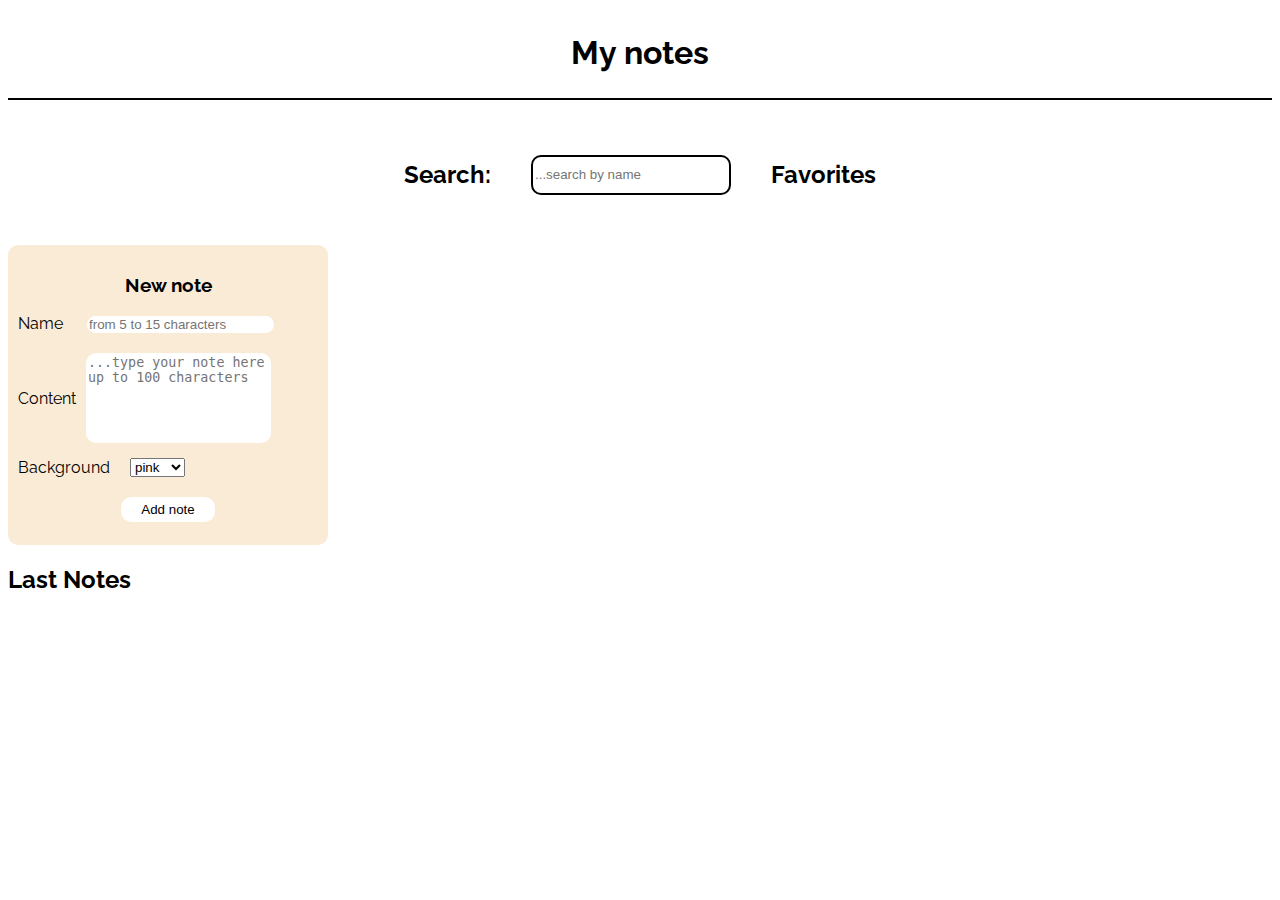
<file: index.html>
<html lang="en">
  <head>
    <meta charset="UTF-8" />
    <meta http-equiv="X-UA-Compatible" content="IE=edge" />
    <meta name="viewport" content="width=device-width, initial-scale=1.0" />
    <link rel="icon" href="./favicon.ico" />
    <link rel="stylesheet" href="./index.css" />
    <link rel="preconnect" href="https://fonts.googleapis.com" />
    <link rel="preconnect" href="https://fonts.gstatic.com" crossorigin />
    <link
      href="https://fonts.googleapis.com/css2?family=Raleway:ital@0;1&display=swap"
      rel="stylesheet"
    />
    <title>My notes</title>
  </head>
  <body>
    <header class="header">
      <h1>My notes</h1>
    </header>
    <nav class="navbar container">
      <label for="search"><h2>Search:</h2></label>
      <input
        placeholder="...search by name"
        type="search"
        class="search-input"
        required
        minlength="5"
        maxlength="15"
      /><a href="./favorites.html">
        <h2 class="navbar__favorites">Favorites</h2>
      </a>
    </nav>
    <main class="container">
      <div class="new-note">
        <h3 class="new-note__header">New note</h3>
        <form id="new-note-form">
          <label for="name">Name</label>
          <input
            id="name"
            class="new-note__add-name-input"
            type="name"
            autocomplete="off"
            required
            minlength="5"
            maxlength="15"
            placeholder="from 5 to 15 characters"
          />
          <div class="new-note__content-area">
            <label for="content">Content</label>
            <textarea
              id="content"
              class="new-note__add-content-input"
              required
              minlength="5"
              maxlength="100"
              placeholder="...type your note here up to 100 characters"
            ></textarea>
          </div>
          <div class="new-note__background-select">
            <label for="colors">Background</label>
            <select name="colors" id="colors">
              <option value="#FF99C8">pink</option>
              <option value="#FCF6BD">beige</option>
              <option value="#D0F4DE">mint</option>
              <option value="#A9DEF9">blue</option>
              <option value="#E4C1F9">violet</option>
            </select>
          </div>
          <button class="new-note__add-btn" type="submit">Add note</button>
        </form>
      </div>
      <h2>Last Notes</h2>
      <ul class="notes-list"></ul>
      <dialog id="dialog">
        <form>
          <div>
            Are you sure you want to delete this note?
            <button id="cancelBtn">No</button>
            <button id="confirmBtn">Yes</button>
          </div>
        </form>
      </dialog>
    </main>
    <footer></footer>
    <script type="module" src="./note.js"></script>
    <script type="module" src="./notesStorage.js"></script>
    <script type="module" src="./notesRenderer.js"></script>
    <script type="module" src="./index.js"></script>
  </body>
</html>
</file>
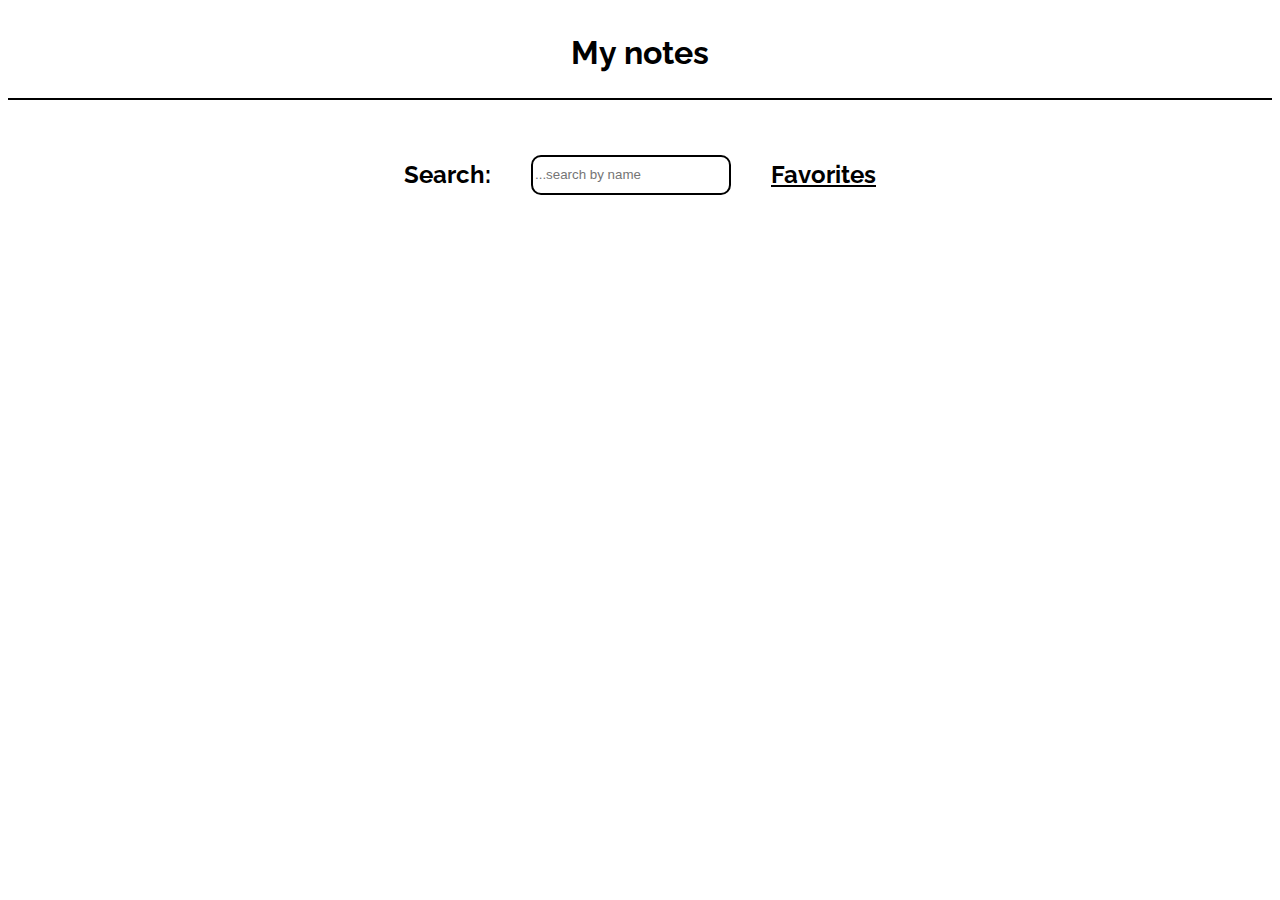
<file: favorites.html>
<!DOCTYPE html>
<html lang="en">
  <head>
    <meta charset="UTF-8" />
    <meta http-equiv="X-UA-Compatible" content="IE=edge" />
    <meta name="viewport" content="width=device-width, initial-scale=1.0" />
    <link rel="icon" href="./favicon.ico" />
    <link rel="stylesheet" href="./index.css" />
    <link rel="preconnect" href="https://fonts.googleapis.com" />
    <link rel="preconnect" href="https://fonts.gstatic.com" crossorigin />
    <link
      href="https://fonts.googleapis.com/css2?family=Raleway:ital@0;1&display=swap"
      rel="stylesheet"
    />
    <title>My notes - Favorites</title>
  </head>
  <body>
    <header class="header">
      <a href="./index.html"><h1>My notes</h1></a>
    </header>
    <nav class="navbar container">
      <label for="search"><h2>Search:</h2></label>
      <input
        placeholder="...search by name"
        type="search"
        class="search-input"
        required
        minlength="5"
        maxlength="15"
      /><a href="./favorites.html" class="active">
        <h2>Favorites</h2>
      </a>
    </nav>
    <main class="container">
      <ul class="notes-list"></ul>
      <dialog id="dialog">
        <form>
          <p></p>
          <div>
            Are you sure you want to delete this note?
            <button id="cancelBtn">No</button>
            <button id="confirmBtn">Yes</button>
          </div>
        </form>
      </dialog>
    </main>
    <footer></footer>
    <script type="module" src="./note.js"></script>
    <script type="module" src="./notesStorage.js"></script>
    <script type="module" src="./notesRenderer.js"></script>
    <script type="module" src="./favorites.js"></script>
  </body>
</html>
</file>
<file: index.css>
:root {
  --input-border: #8b8a8b;
  --input-focus-h: 245;
  --input-focus-s: 100%;
  --input-focus-l: 42%;
}

html {
  font-family: "Raleway";
}

li {
  list-style: none;
}

button {
  background-color: transparent;
  border: none;
  cursor: pointer;
}

a {
  text-decoration: none;
  color: black;
}

.container {
  max-width: 1400px;
  margin-left: auto;
  margin-right: auto;
}

.header {
  padding: 5px 0px;
  text-align: center;
  border-bottom: 2px solid;
}

.navbar {
  height: 100px;
  margin-top: 25px;
  display: flex;
  flex-direction: row;
  justify-content: center;
  gap: 40px;
  align-items: center;
}

.search-input {
  background-color: transparent;
  border: 2px solid black;
  width: 200px;
  border-radius: 10px;
  height: 40px;
}

.search-input::after {
  content: url("./icons.svg#icon-edit");
}

.navbar__favorites:hover,
.active {
  text-decoration: underline;
}

main {
  padding-top: 20px;
}

.notes-list {
  display: flex;
  flex-wrap: wrap;
  flex-direction: row;
  gap: 25px;
  padding: 0;
}

.new-note {
  width: 300px;
  height: 280px;
  background-color: antiquewhite;
  border-radius: 10px;
  padding: 10px;
}

.new-note__header {
  text-align: center;
}

.new-note__add-name-input {
  margin-left: 20px;
  border-radius: 10px;
  border: none;
  width: 187px;
}

.new-note__content-area {
  display: flex;
  margin-top: 20px;
  align-items: center;
}

.new-note__add-content-input {
  margin-left: 10px;
  border-radius: 10px;
  border: none;
  width: 185px;
  height: 90px;
  resize: none;
  transition: 180ms box-shadow ease-in-out;
}

.new-note__add-content-input:focus,
.new-note__add-name-input:focus,
.edit-note__add-name-input:focus,
.edit-note__add-content-input:focus {
  box-shadow: 0 0 0 3px
    hsla(
      var(--input-focus-h),
      var(--input-focus-s),
      calc(var(--input-focus-l) + 40%),
      0.8
    );
  outline: 3px solid transparent;
}

.new-note__add-content-input:not(:placeholder-shown):required:invalid,
.new-note__add-name-input:not(:placeholder-shown):required:invalid,
.edit-note__add-name-input:invalid,
.edit-note__add-content-input:invalid {
  border: 2px solid red;
  box-shadow: none;
}

.new-note__add-btn {
  display: block;
  border: none;
  background-color: white;
  border-radius: 10px;
  padding: 5px 20px;
  margin-top: 20px;
  margin-left: auto;
  margin-right: auto;
  cursor: pointer;
}

.new-note__background-select {
  display: flex;
  margin-top: 15px;
  gap: 20px;
}

.note__delete-btn {
  padding: 0;
}

.note__favorite-btn {
  padding: 0;
}

.note__edit-btn {
  padding: 0;
}

.note__btns {
  display: flex;
  justify-content: space-evenly;
}

.edit-note__add-name-input {
  border-radius: 10px;
  transition: 180ms box-shadow ease-in-out;
  width: 185px;
  border: none;
  margin-bottom: 10px;
}

.edit-note__add-content-input {
  width: 185px;
  height: 90px;
  resize: none;
  border: none;
  border-radius: 10px;
  transition: 180ms box-shadow ease-in-out;
}

.new-note__text {
  height: 30%;
  word-wrap: break-word;
}
</file>
